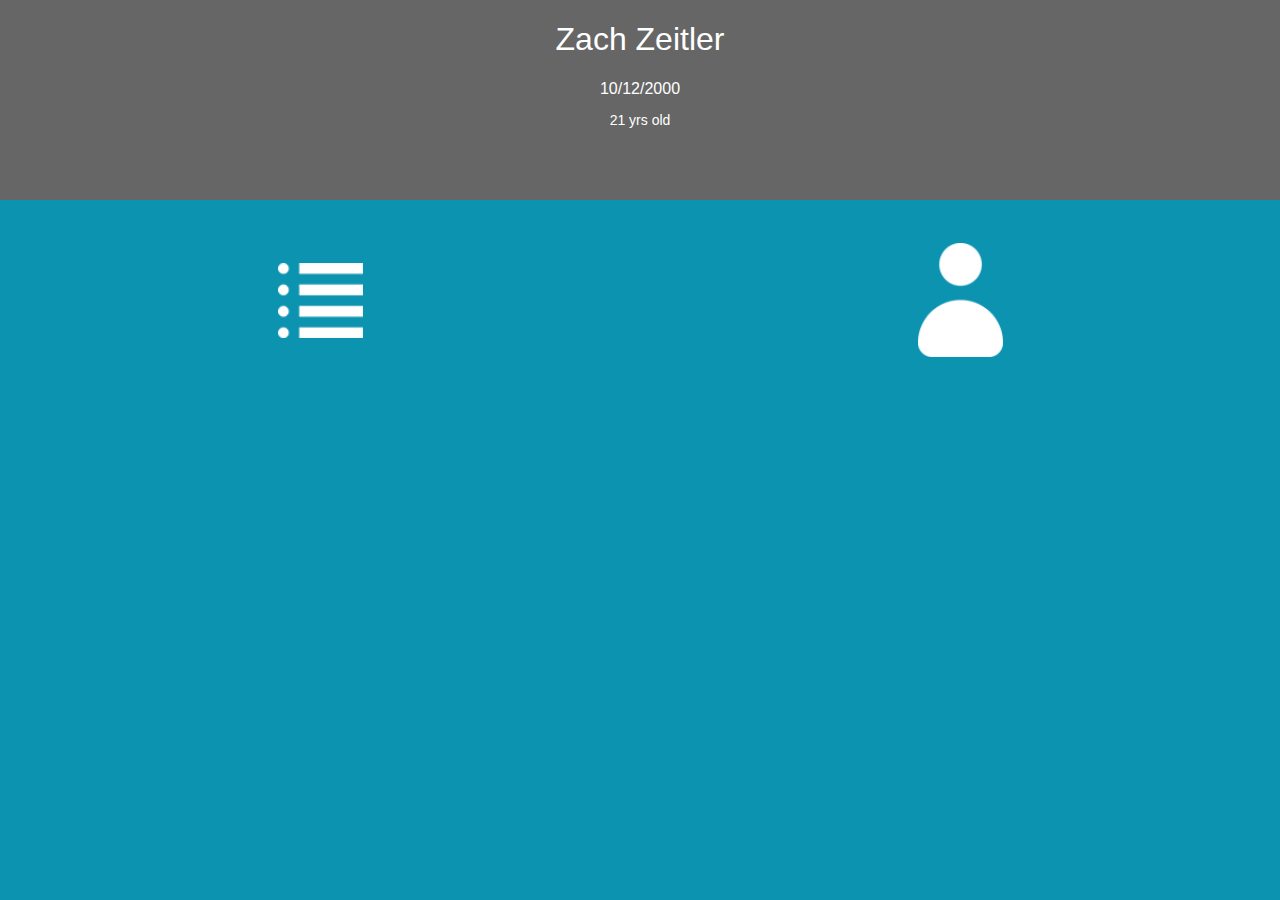
<file: pages/index.html>
<html>
	<head>
	<link rel="stylesheet" type="text/css" href="../css/index.css"/>
	<script type="text/javascript" src="../scripts/scripts.js"></script>
	<script type="text/javascript" src="../scripts/jquery-3.6.0.min.js"></script>
	<script type="text/javascript" src="../scripts/transitions.js"></script>
	<link rel="stylesheet" type="text/css" href="../css/transitions.css">
	</head>
<body>
<div id="profile_screen" class="screen">
    <div id="information_holder">
        <h1 id="my_name">Zach Zeitler</h1>
        <h2 id="date_of_birth">10/12/2000</h2>
        <h3 id="current_age">21 yrs old</h3>
    </div>
    <div id="main_navigation_holder">
        <input class="main_button" type="button" id="settings_page_button" value=""/>
        <input class="main_button" type="button" id="health_history_button" value=""/>
    </div>
</div>
<div id="add_item_screen" class="screen"></div>
<div id="list_of_history_screen" class="screen"></div>
<div id="settings_screen" class="screen"></div>
</body>
</html>
</file>
<file: css/index.css>
body,html{
	height:100%;
	width:100%;
	position:absolute;
	padding:0;
	margin:0;
	overflow:hidden;
	background-color:#0c93b0;
}

#profile_screen{
	position:absolute;
	height:100%;
	width:100%;
}

#information_holder{
	position:absolute;
	top:0;
	left:0;
	width:100%;
	height:200px;
	background-color:#666666;
}

#my_name{
	color:white;
	text-align:center;
	font-family:helvetica;
	font-weight:normal;
}

#date_of_birth{
	color:white;
	font-family:helvetica;
	text-align:center;
	font-size:16px;
	font-weight:normal;
}

#current_age,#current_weight{
	color:white;
	text-align:center;
	font-family:helvetica;
	font-size:14px;
	font-weight:normal;
}

#main_navigation_holder{
	position:absolute;
	top:200px;
	width:100%;
	min-height:200px;
    background-color:transparent;
}

.main_button{
	width:50%;
	height:100%;
	-webkit-appearance:none;
    background-color:transparent;
	 outline:none;
	 border:none;
	 background-position:center center;
	 background-size:85px;
	 background-repeat:no-repeat;
}

#settings_page_button{
	position:absolute;
	left:0;
	background-image:url('../images/currentmedications.png');
}

#health_history_button{
	position:absolute;
	right:0;
	background-image:url('../images/profile.png');
}

#add_item_screen{
	position:absolute;
	top:0;
	left:0;
	width:100%;
	height:100%;
	display:none;
	background-color:#0c93b0;
}

#list_of_history_screen{
	position:absolute;
	top:0;
	left:0;
	width:100%;
	height:100%;
	display:none;
	background-color:#0c93b0;
}

#settings_screen{
	position:absolute;
	top:0;
	left:0;
	width:100%;
	height:100%;
	display:none;
	background-color:#0c93b0;
}
</file>
<file: css/transitions.css>
@-webkit-keyframes slideinfromright {
		from {   -webkit-transform: translate3d(100%,0px,0px); }
	to {    -webkit-transform: translate3d(0px,0px,0px); }
	}

@-webkit-keyframes slideouttoleft {
	from {   -webkit-transform: translate3d(0px,0,0px); }
	to {    -webkit-transform: translate3d(-100%,0px,0px); }
	}

@-webkit-keyframes slideinfromleft {
	from {   -webkit-transform: translate3d(-100%,0,0px); }
	to {    -webkit-transform: translate3d(0px,0px,0px); }
	}

@-webkit-keyframes slideouttoright {
		from {   -webkit-transform: translate3d(0px,0,0px); }
	to {    -webkit-transform: translate3d(100%,0px,0px); }
	}

@-webkit-keyframes slideupin {
	from {   -webkit-transform: translate3d(0px,100%,0px); }
	to {    -webkit-transform: translate3d(0px,0px,0px); }
	}

@-webkit-keyframes slideupout {
	from { -webkit-transform: translate3d(0px,0px,0px); }
	to { -webkit-transform: translate3d(0px,-100%,0px); }
	}

@-webkit-keyframes slidedownin{
	from {   -webkit-transform: translate3d(0px,-100%,0px); }
	to {    -webkit-transform: translate3d(0px,0px,0px); }
	}

@-webkit-keyframes slidedownout {
    from{    -webkit-transform: translate3d(0px,0px,0px);}
   	to {    -webkit-transform: translate3d(0px,100%,0px);}
	}
	
@-webkit-keyframes cf3FadeInOut {
 	0% { opacity:1;}
 	100% { opacity:0;}
	} 


@-webkit-keyframes grow {
 	0% { width:33.33%;}
 	100% { width:100%;}
	} 

@-webkit-keyframes shrink {
 	0% { width:100%;}
 	100% { width:33.33%;}
	} 

@-webkit-keyframes cf3FadeIn {
	0% {opacity:0;}
	100% { opacity:1;}
	}	

    
@-webkit-keyframes rotate {
	from { -webkit-transform: rotate(0deg);}
  	to {   -webkit-transform: rotate(360deg); }
	}
	
.infinites{
    -webkit-animation-name:         rotate; 
    -webkit-animation-duration:         12.5s; 
    -webkit-animation-iteration-count:  infinite;
    -webkit-animation-timing-function: linear;
    -webkit-transform hardware acceleration;
    -webkit-transform: translate3d(0px,0px,0px);   
    -webkit-perspective:1000;
    -webkit-backface-visibility:none; 
    }
    
 .grow{
    -webkit-animation-name: grow;
    -webkit-animation-timing-function: ease-in;
    -webkit-animation-iteration-count: 1;
    -webkit-animation-duration: .0s;
    -webkit-animation-direction: normal;
     -webkit-transform hardware acceleration;
     width:100%;
    }
   
    .shrink{
    -webkit-animation-name: shrink;
    -webkit-animation-timing-function: ease-in;
    -webkit-animation-iteration-count: 1;
    -webkit-animation-duration: .0s;
    -webkit-animation-direction: normal;
    -webkit-transform hardware acceleration;
     width:33.3%;
    }
    
    
.slidein {
	-webkit-transform: translate3d(0px,0px,0px);
	-webkit-animation-name: slideinfromright;
	-webkit-animation-timing-function: ease-in-out;
	-webkit-animation-duration: 200ms;
	-webkit-transform hardware acceleration;
	}
			
.slideout {
	-webkit-transform: translate3d(-100%,0px,0px);
	-webkit-animation-name: slideouttoleft;
	-webkit-animation-timing-function: ease-in-out;
	-webkit-animation-duration:200ms;
	-webkit-transform hardware acceleration;
	}
	
.slideupout {
 	-webkit-transform: translate3d(0%,-100%,0px);
	-webkit-animation-name: slideupout;
	-webkit-animation-timing-function: ease-in;
	-webkit-animation-duration: 250ms;
	-webkit-transform hardware acceleration;
	}
	
.slideupin {
    -webkit-transform: translate3d(0px,0px,0px);
	-webkit-animation-name: slideupin;
	-webkit-animation-timing-function: linear;
	-webkit-animation-duration: 250ms;
	-webkit-transform hardware acceleration;
	
	}
	
				
.slidedownin {
	-webkit-transform: translate3d(0px,0px,0px);
	-webkit-animation-name: slidedownin;
	-webkit-animation-timing-function: ease-in;
	-webkit-animation-duration: 250ms;
	-webkit-transform hardware acceleration;
	}
	
	
.slidedownout{
	-webkit-transform: translate3d(0px,100%,0px);
	
	
	-webkit-animation-name: slidedownout;
	-webkit-animation-timing-function: ease-in;
	-webkit-animation-duration: 250ms;
	-webkit-transform hardware acceleration;
	}
		
.slideinreverse {
	-webkit-transform: translate3d(0px,0px,0px);
	-webkit-animation-name: slideinfromleft;
  	-webkit-animation-timing-function: ease-in-out;
	-webkit-animation-duration: 200ms;
	-webkit-transform hardware acceleration;
	}
			
.slideoutreverse {
        -webkit-transform: translate3d(100%,0px,0px);
	-webkit-animation-name: slideouttoright;
        -webkit-animation-timing-function: ease-in-out;
	-webkit-animation-duration: 200ms;
	-webkit-transform hardware acceleration;
	}
	

	
.fadein{
	-webkit-transform: translate3d(0px,0px,0px);
	-webkit-perspective:1000;
	-webkit-backface-visibility:none;
	-webkit-animation-name: cf3FadeIn;
        -webkit-animation-timing-function: ease-in;
        -webkit-animation-iteration-count: 1;
        -webkit-transform hardware acceleration;
        -webkit-animation-duration: .4;
        -webkit-animation-direction: normal;
        opacity:1;
        z-index:998;
    }


.fadeout{
	-webkit-transform: translate3d(0px,0px,0px);
	-webkit-perspective:1000; 
	-webkit-backface-visibility:none;
     	-webkit-animation-name: cf3FadeInOut;
     	-webkit-animation-timing-function: ease-in;
     	-webkit-animation-iteration-count: 1;
     	-webkit-animation-duration: .4s;
    	-webkit-animation-direction: normal;
     	-webkit-transform hardware acceleration;
     	opacity:0;
    	z-index:1;
  	 }

	
.imin{
       -webkit-transform: translate3d(0px,0px,0px);
       }
        
.toleft{
        -webkit-transform: translate3d(-100%,0px,0px);
        }
.torights{
        -webkit-transform: translate3d(100%,0px,0px);
        }

@-webkit-keyframes spaceboots {
	0% { -webkit-transform: translate(2px, 1px) rotate(0deg); }
	10% { -webkit-transform: translate(-1px, -2px) rotate(-1deg); }
	20% { -webkit-transform: translate(-3px, 0px) rotate(1deg); }
	30% { -webkit-transform: translate(0px, 2px) rotate(0deg); }
	40% { -webkit-transform: translate(1px, -1px) rotate(1deg); }
	50% { -webkit-transform: translate(-1px, 2px) rotate(-1deg); }
	60% { -webkit-transform: translate(-3px, 1px) rotate(0deg); }
	70% { -webkit-transform: translate(2px, 1px) rotate(-1deg); }
	80% { -webkit-transform: translate(-1px, -1px) rotate(1deg); }
	90% { -webkit-transform: translate(2px, 2px) rotate(0deg); }
	100% { -webkit-transform: translate(1px, -2px) rotate(-1deg); }
	}


.shake {
	-webkit-animation-name: spaceboots;
	-webkit-animation-duration: 0.3s;
	-webkit-transform-origin:50% 50%;
	-webkit-animation-iteration-count: infinite;
	-webkit-animation-timing-function: linear;
	}


#switchwrapper {
	position: absolute;
	top: 0;
	width: 73px;
	height: 36px;
	border-radius: 30px;
	overflow: hidden;
	position: absolute;
	right: 40px;
	}

#switchinner{
	width:110px;
	height:98%;
	overflow:hidden;
	position:absolute;
	top:1%;
	border-radius:30px;
	 -webkit-transition: .05s linear;

	}
#rightswitch{
	right:0;
	width:50%;
	height:100%;

	border-radius:30px;
	position:absolute;

	}
	
#rightswitch img{
	position:absolute;
	left:-18px;
	}

#leftswitch{
	left:0;
	width:50%;
	height:100%;
	border-radius:30px;
	position:absolute;
	}
	
	
.iterim{
	   -webkit-transform: translateX(0px);
	  -webkit-transform hardware acceleration;
	  -webkit-transition: .05s linear;
	}

.backs{
	  -webkit-transform: translateX(-37px);
	  -webkit-transform hardware acceleration;
	  -webkit-transition:  .05s linear;
	}	


.lime{
	  background-color:#1FD925;
	  -webkit-transition:  .15s linear;
	  border:1px solid #1FD925;
	}
	
.grey{
	background-color:#333;
	border:1px solid #333;
	 -webkit-transition:  .15s linear;
	}
</file>
